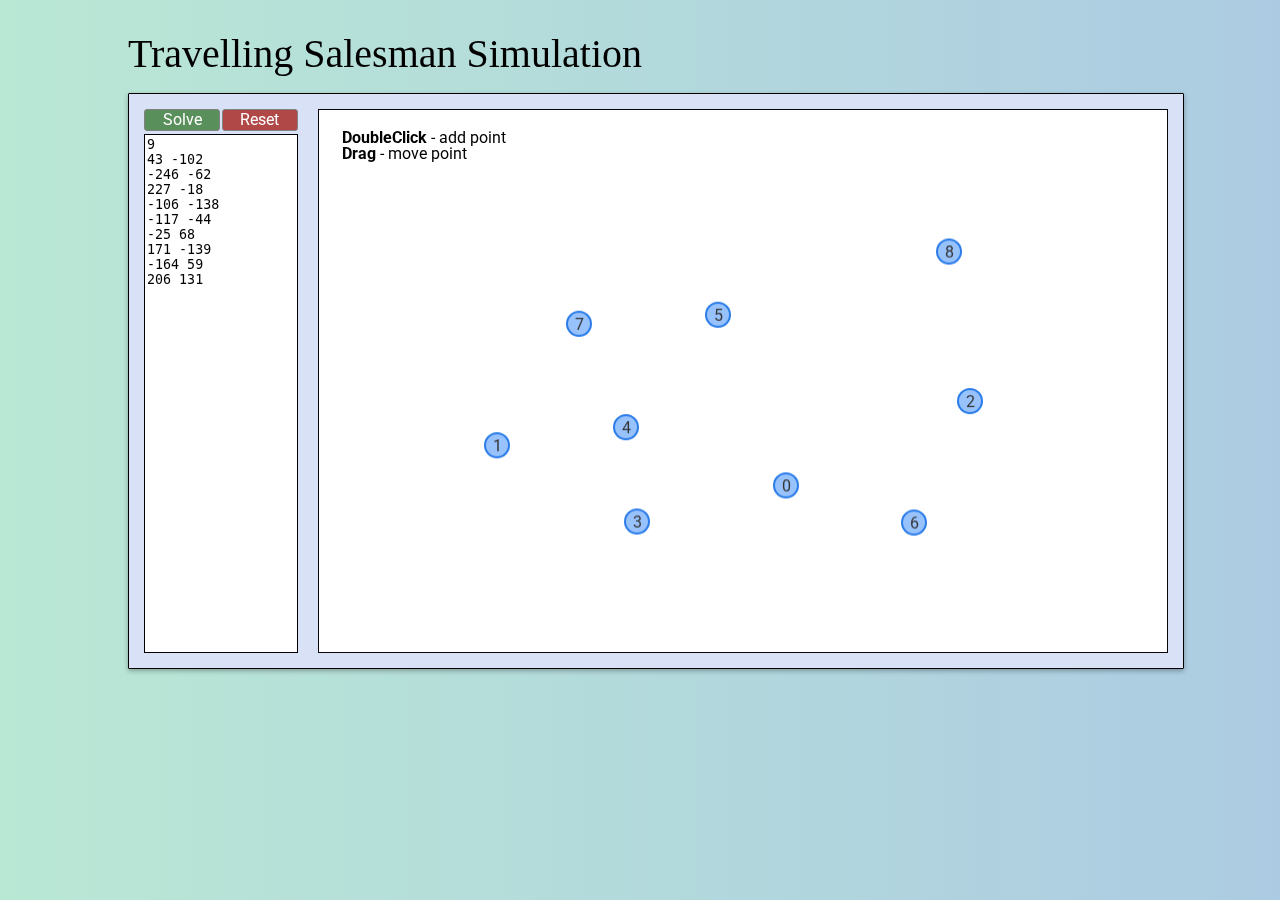
<file: index.html>
<!DOCTYPE html>
<html lang="en">
<head>
    <meta charset="UTF-8"/>
    <title>Index page</title>

    <script type="text/javascript" src="jquery.min.js"></script>
    <script type="text/javascript" src="vis.min.js"></script>
    <script type="text/javascript" src="queue.js"></script>
    <script type="text/javascript" src="options.js"></script>
    <script type="text/javascript" src="main.js"></script>

    <link href="https://fonts.googleapis.com/css?family=Roboto:300,400,700&subset=cyrillic" rel="stylesheet"
          referrerpolicy="origin">

    <link href="reset.css" rel="stylesheet" type="text/css"/>
    <link href="style.css" rel="stylesheet" type="text/css"/>
    
</head>
<body  > 
<div id="gradientCon">
    <div id="gradient"></div>
    <!-- <script>
        $('#gradient').css('background-position', randomInt(-10000, 0) + 'px 0px');
    </script> -->
</div>
<div class="main-column" style="margin-top: 30px;">
    <a class="" style="font: 40px black; " >Travelling Salesman Simulation</a>
    <div class="content" style="border: 1px black solid;" >
        <div class="column" style="width:15%; ">
            <div>
                <div class="btn green" onclick="solvePlanar(solveBranchAndBound);">Solve</div>
                <div class="btn red" style="margin-right: 0;" onclick="stopAnimation(); reset();">Reset</div>
            </div>
            <textarea id="editor" style="border: 1px black solid;"></textarea>
        </div>
        <div class="column" style="width:83%; margin-left: 20px; background-color: rgb(255, 255, 255);  border: 1px solid #070707">
            <div class="hint left top" style="margin-top: 20px; margin-left: 20px;">
                
                <b>DoubleClick</b> - add point <br>
                <b>Drag</b> - move point<br>
                
            </div>
            <div id="info" class="hint right top"  style="margin-top: 20px;  margin-right: 30px;"></div>
            <!-- <div class="column" style=" background-color: rgb(184, 33, 33); display: flex;">
            
                
                
            </div> -->
            <div id="graph"  ></div>
        </div>
        
        <script type="text/javascript" src="script.js"></script>
        <script type="text/javascript" src="editor.js"></script>
        <script type="text/javascript" src="solver.js"></script>
        <script>maxNodesNumber = 10; smallGraph();</script>
    </div>
</div>
</body>
</html>
</file>
<file: style.css>
body {
    font-family: 'Roboto', sans-serif, verdana;
    font-size: 16px;
}

#gradientCon {
    position: fixed;
    top: 0;
    right: 0;
    bottom: 0;
    left: 0;
    overflow: hidden;
    z-index: -1;
    box-sizing: border-box;
}

#gradient {
    /* background-color: black; */
    background-image: linear-gradient(to right, rgb(168, 226, 202), rgb(143, 172, 228), rgb(195, 116, 240));

    /* background-image: linear-gradient(to right,rgb(168, 226, 202), rgb(143, 172, 228), rgb(195, 116, 240) ) repeat; */
    background-size: 75% 100%;
    position: absolute;
    top: 0;
    left: 0;
    height: 100%;
    width: 400vw;
    opacity: 0.8;
}

.main-column {
    margin: auto;
    width: 80%;
    
    min-width: 45em;
}

.content {
    
    margin-top: 1em;
    width: 100%;
    background: rgb(217, 225, 247);
    box-shadow: 0 2px 5px rgba(0, 0, 0, 0.3);
    padding: 15px;
    border-radius: 1px;
    display: block;
    /* opacity: 0.3; */
    overflow: hidden;
}

.column {
    float: left;
    width: 50%;
    height: 34em;
    box-sizing: border-box;
    position: relative;
    display: flex;
    flex-direction: column;
}

#tree, #result {
    background-color: transparent;
}

#tree {
    height: 34em;
}

#graph {
    height: 34em;
}

#editor {
    box-sizing: border-box;
    height: 100%;
    width: 100%;
    resize: none;
}

#info {
}

.hint {
    font-size: 1em;
    position: absolute;
}

.top {
    top: 0;
}

.bottom {
    bottom: 0;
}

.left {
    left: 3px;
}

.right {
    right: 3px;
}

.btn {
    cursor: pointer;
    border-radius: 3px;
    text-align: center;
    padding: 2px 8px;
    border: 1px solid #808080;
    float: left;
    color: white;
    margin-right: 1%;
    width: 49.5%;
    margin-bottom: 3px;
    transition: 0.2s;
    box-sizing: border-box;
}

.green {
    background-color: #598f5b;
}

.green:hover {
    background-color: #71ae73;
}

.green:active {
    background-color: #128f10;
}

.red {
    background-color: #b14848;
}

.red:hover {
    background-color: #d05151;
}

.red:active {
    background-color: #b12220;
}

.header {
    display: block;
    margin-top: 0.66em;
    font-size: 1.5em;
    text-align: center;
    color: white !important;
    width: 100%;
}

.header:hover, .header:active {
    color: white;
}

.index {
    margin-top: 4em;
    font-size: 2em;
}

.algorithms {
    margin: 1em auto auto;
    display: block;
    overflow: hidden;
    width: 60%;
}

.algorithm {
    float: left;
    background-color: white;
    border-radius: 2px;
    box-shadow: 0 2px 5px rgba(0, 0, 0, 0.3);
    padding: 15px;
    display: block;
    overflow: hidden;
    width: 45%;
    text-align: center;
    box-sizing: border-box;
    margin-right: 5%;
    cursor: pointer;
    transition: 0.2s;
    font-size: 1.2em;
}

.algorithm:hover {
    background-color: #e0e0e0;
}

.algorithm:active {
    background-color: #707070;
    color: white;
}
</file>
